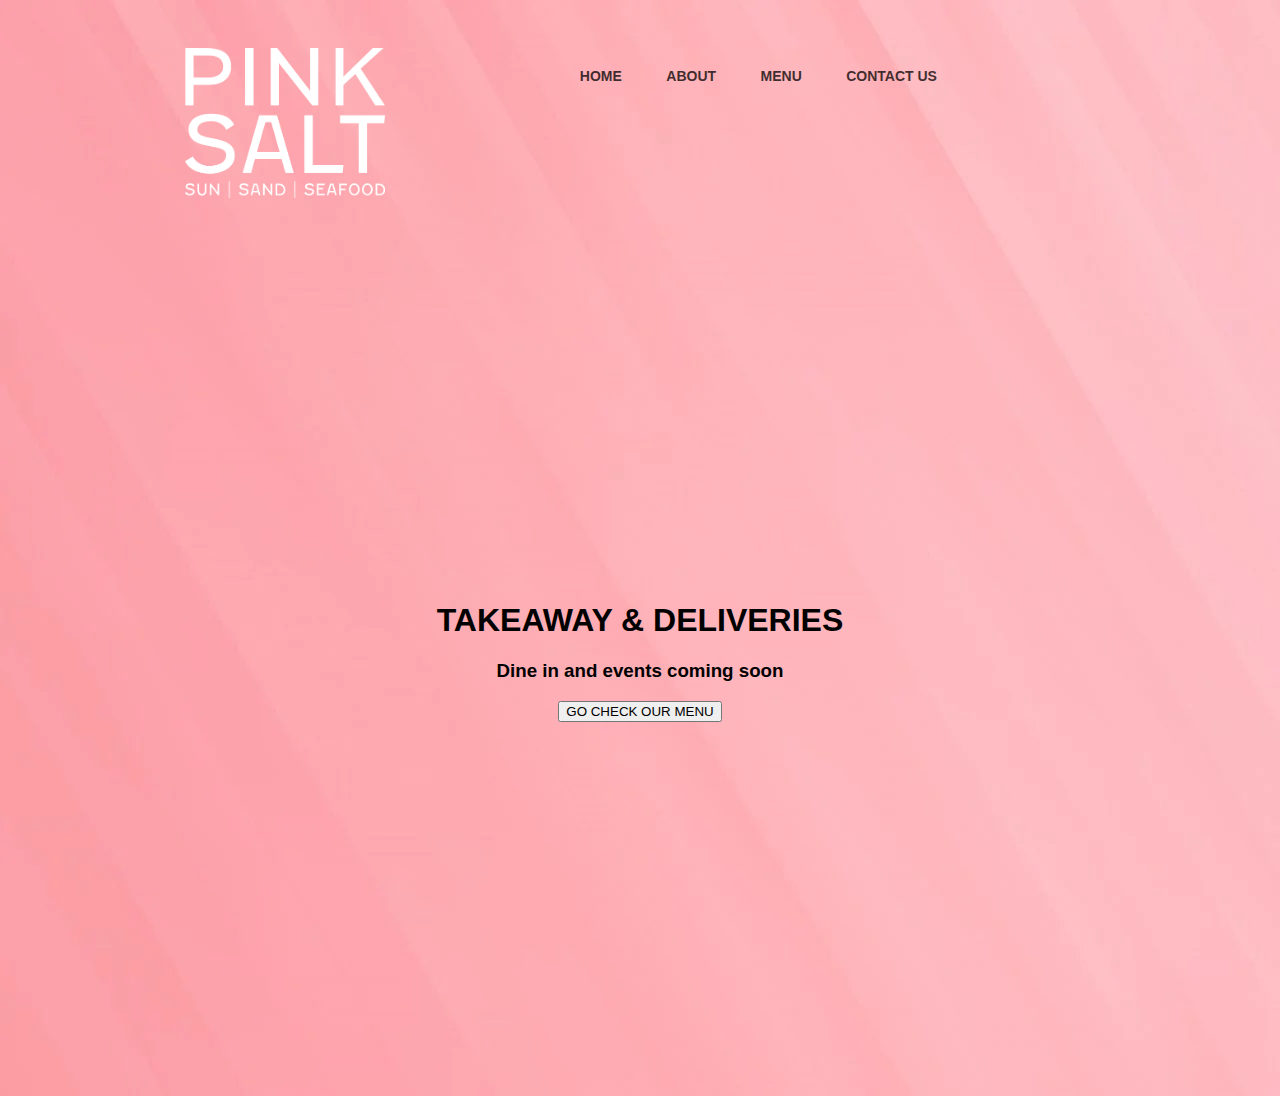
<file: index.html>
<!DOCTYPE html>

<html>

<head>
    <meta charset="utf-8">
    <meta http-equiv="X-UA-Compatible" content="IE=edge">
    <title>Pink Salt</title>
    <meta name="viewport" content="width=device-width, initial-scale=1">
    <link rel="stylesheet" href="css/styles.css">
    <link rel="icon" href="images/logo.png">
</head>

<body style="background-image: url('images/bg.png');">

    <div class="header" class="logo">
        <div class="logo-area">
            <img src="images/logos/white.png" alt="logo" class="logo-white" onclick="window.location.href='index.html'">
        </div>

        <div class="navbar">
            <a class="nav-link nav-link-grow-up" href="index.html">Home</a>
            <a class="nav-link nav-link-grow-up" href="about.html">About</a>
            <a class="nav-link nav-link-grow-up" href="menu.html">Menu</a>
            <a class="nav-link nav-link-grow-up" href="contact.html">Contact us</a>
        </div>
    </div>
    <div class="content">
        <h1 class="index">TAKEAWAY & DELIVERIES</h1>
        <h3 class="index">Dine in and events coming soon</h3>
        <button class="cta" onclick="window.location.href='menu.html'">GO CHECK OUR MENU</button>
    </div>

    <script src="" async defer></script>
</body>

</html>
</file>
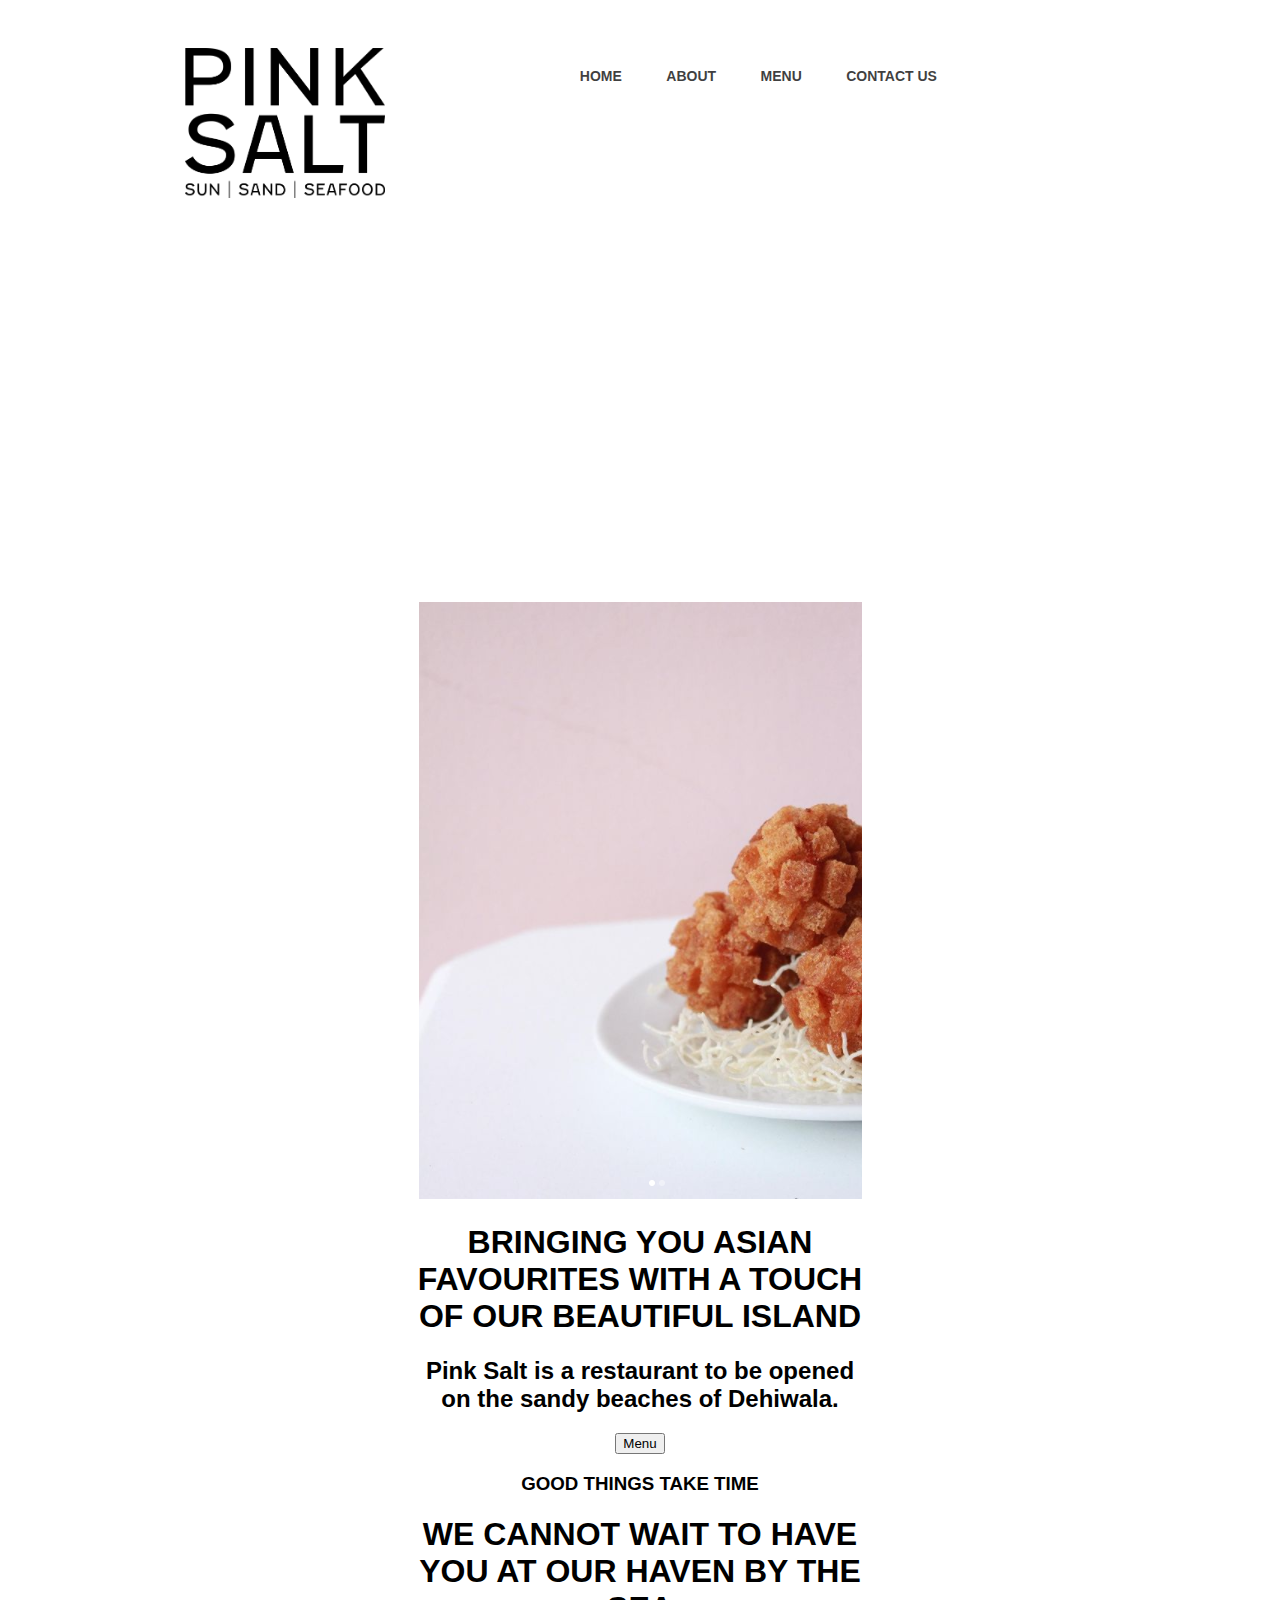
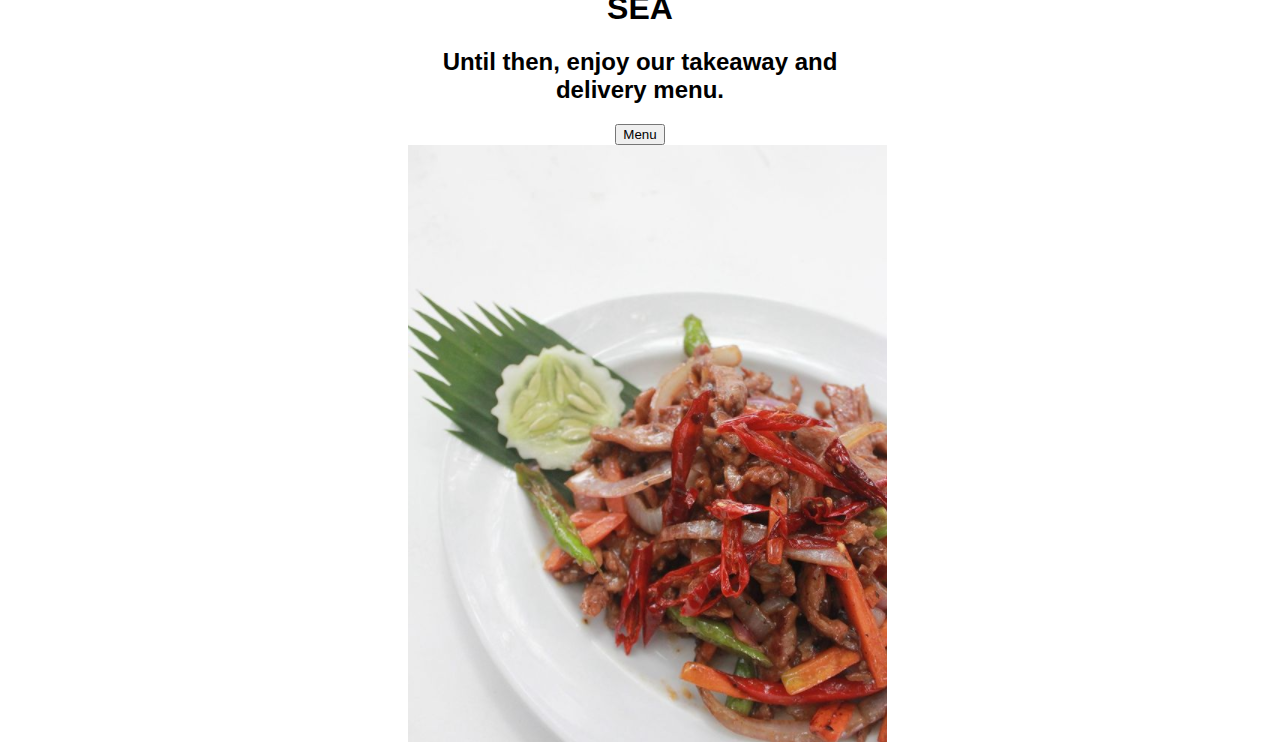
<file: about.html>
<!DOCTYPE html>

<html>

<head>
    <meta charset="utf-8">
    <meta http-equiv="X-UA-Compatible" content="IE=edge">
    <title>Pink Salt</title>
    <meta name="description" content="">
    <meta name="viewport" content="width=device-width, initial-scale=1">
    <link rel="stylesheet" href="css/styles.css">
    <link rel="icon" href="images/logo.png">
</head>

<body>

    <div class="header" class="logo">
        <div class="logo-area">
            <img src="images/logos/black.png" alt="logo" class="logo-black" onclick="window.location.href='index.html'">
        </div>

        <div class="navbar">
            <a class="nav-link nav-link-grow-up" href="index.html">Home</a>
            <a class="nav-link nav-link-grow-up" href="about.html">About</a>
            <a class="nav-link nav-link-grow-up" href="menu.html">Menu</a>
            <a class="nav-link nav-link-grow-up" href="contact.html">Contact us</a>
        </div>
    </div>

    <div class="content">
        <div class="card">
            <div class="section1">
                <img src="images/scetion1.png" alt="section1" class="section1">
            </div>
            <div class="container-1">
                <h1>BRINGING YOU ASIAN FAVOURITES WITH A TOUCH OF OUR BEAUTIFUL ISLAND</h1>
                <h2>Pink Salt is a restaurant to be opened on the sandy beaches of Dehiwala.</h2>
                <button class="btn-menu" onclick="window.location.href='menu.html'">Menu</button>
            </div>
        </div>
        <div class="card">
            <div class="container-2">
                <h3>GOOD THINGS TAKE TIME</h3>
                <h1>WE CANNOT WAIT TO HAVE YOU AT OUR HAVEN BY THE SEA</h1>
                <h2>Until then, enjoy our takeaway and delivery menu.</h2>
                <button class="btn-menu" onclick="window.location.href='menu.html'">Menu</button>
            </div>
            <div class="section2">
                <img src="images/section2.png" alt="section1" class="section1">
            </div>
        </div>
    </div>
    <script src="" async defer></script>
</body>

</html>
</file>
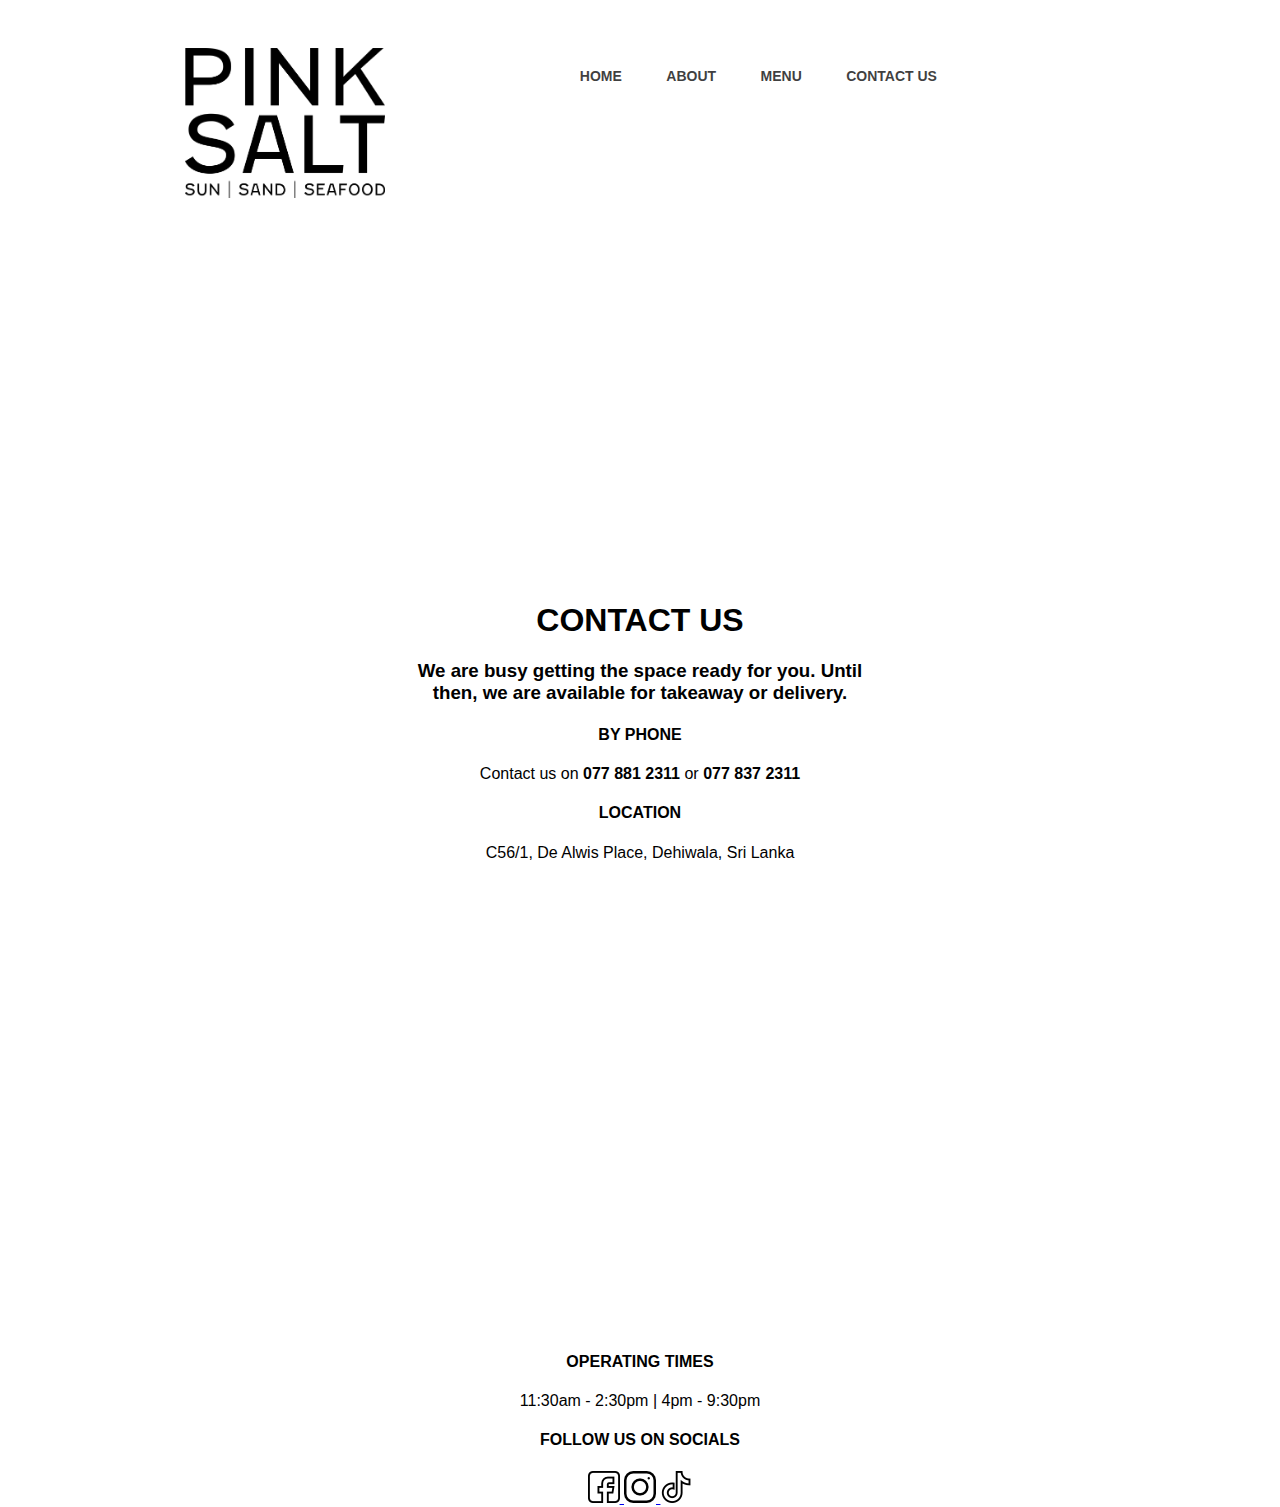
<file: contact.html>
<!DOCTYPE html>

<html>

<head>
    <meta charset="utf-8">
    <meta http-equiv="X-UA-Compatible" content="IE=edge">
    <title>Pink Salt</title>
    <meta name="description" content="">
    <meta name="viewport" content="width=device-width, initial-scale=1">
    <link rel="stylesheet" href="css/styles.css">
    <link rel="icon" href="images/logo.png">
</head>

<body>

    <div class="header" class="logo">
        <div class="logo-area">
            <img src="images/logos/black.png" alt="logo" class="logo-black" onclick="window.location.href='index.html'">
        </div>

        <div class="navbar">
            <a class="nav-link nav-link-grow-up" href="index.html">Home</a>
            <a class="nav-link nav-link-grow-up" href="about.html">About</a>
            <a class="nav-link nav-link-grow-up" href="menu.html">Menu</a>
            <a class="nav-link nav-link-grow-up" href="contact.html">Contact us</a>
        </div>
    </div>

    <div class="content">
        <div class="top">
            <h1>CONTACT US</h1>
            <h3>We are busy getting the space ready for you. Until then, we are available for takeaway or delivery.</h3>
        </div>
        <div class="info">
            <div class="contact-item">
                <h4>
                    BY PHONE
                </h4>
                <p>Contact us on <b>077 881 2311</b> or <b>077 837 2311</b> </p>
            </div>
            <div class="contact-item">
                <h4>
                    LOCATION
                </h4>
                <p>C56/1, De Alwis Place, Dehiwala, Sri Lanka</p>
                <iframe src="https://www.google.com/maps/embed?pb=!1m18!1m12!1m3!1d990.3253416440987!2d79.86091722917797!3d6.854434799690408!2m3!1f0!2f0!3f0!3m2!1i1024!2i768!4f13.1!3m3!1m2!1s0x3ae25bdd3dc047d7%3A0x1c13e0e8823b6bcd!2sPink%20Salt!5e0!3m2!1sen!2slk!4v1632907904822!5m2!1sen!2slk"
                    width="600" height="450" style="border:0;" allowfullscreen="" loading="lazy"></iframe>
            </div>
            <div class="contact-item">
                <h4>
                    OPERATING TIMES
                </h4>
                <p>11:30am - 2:30pm | 4pm - 9:30pm</p>
            </div>
            <div class="contact-item">
                <h4>
                    FOLLOW US ON SOCIALS
                </h4>
                <a href="https://www.facebook.com/pinksalt.lk" target="_blank" class="social-link">
                    <img class="socials" src="images/socials/facebook.png" alt="facebook">
                </a>
                <a href="https://www.instagram.com/pinksalt.lk" target="_blank" class="social-link">
                    <img class="socials" src="images/socials/instagram.png" alt="instagram">
                </a>
                <a href="https://www.tiktok.com/@pinksalt.lk" target="_blank" class="social-link">
                    <img class="socials" src="images/socials/tik-tok.png" alt="tik-tok">
                </a>
            </div>
        </div>
    </div>

    <script src="" async defer></script>
</body>

</html>
</file>
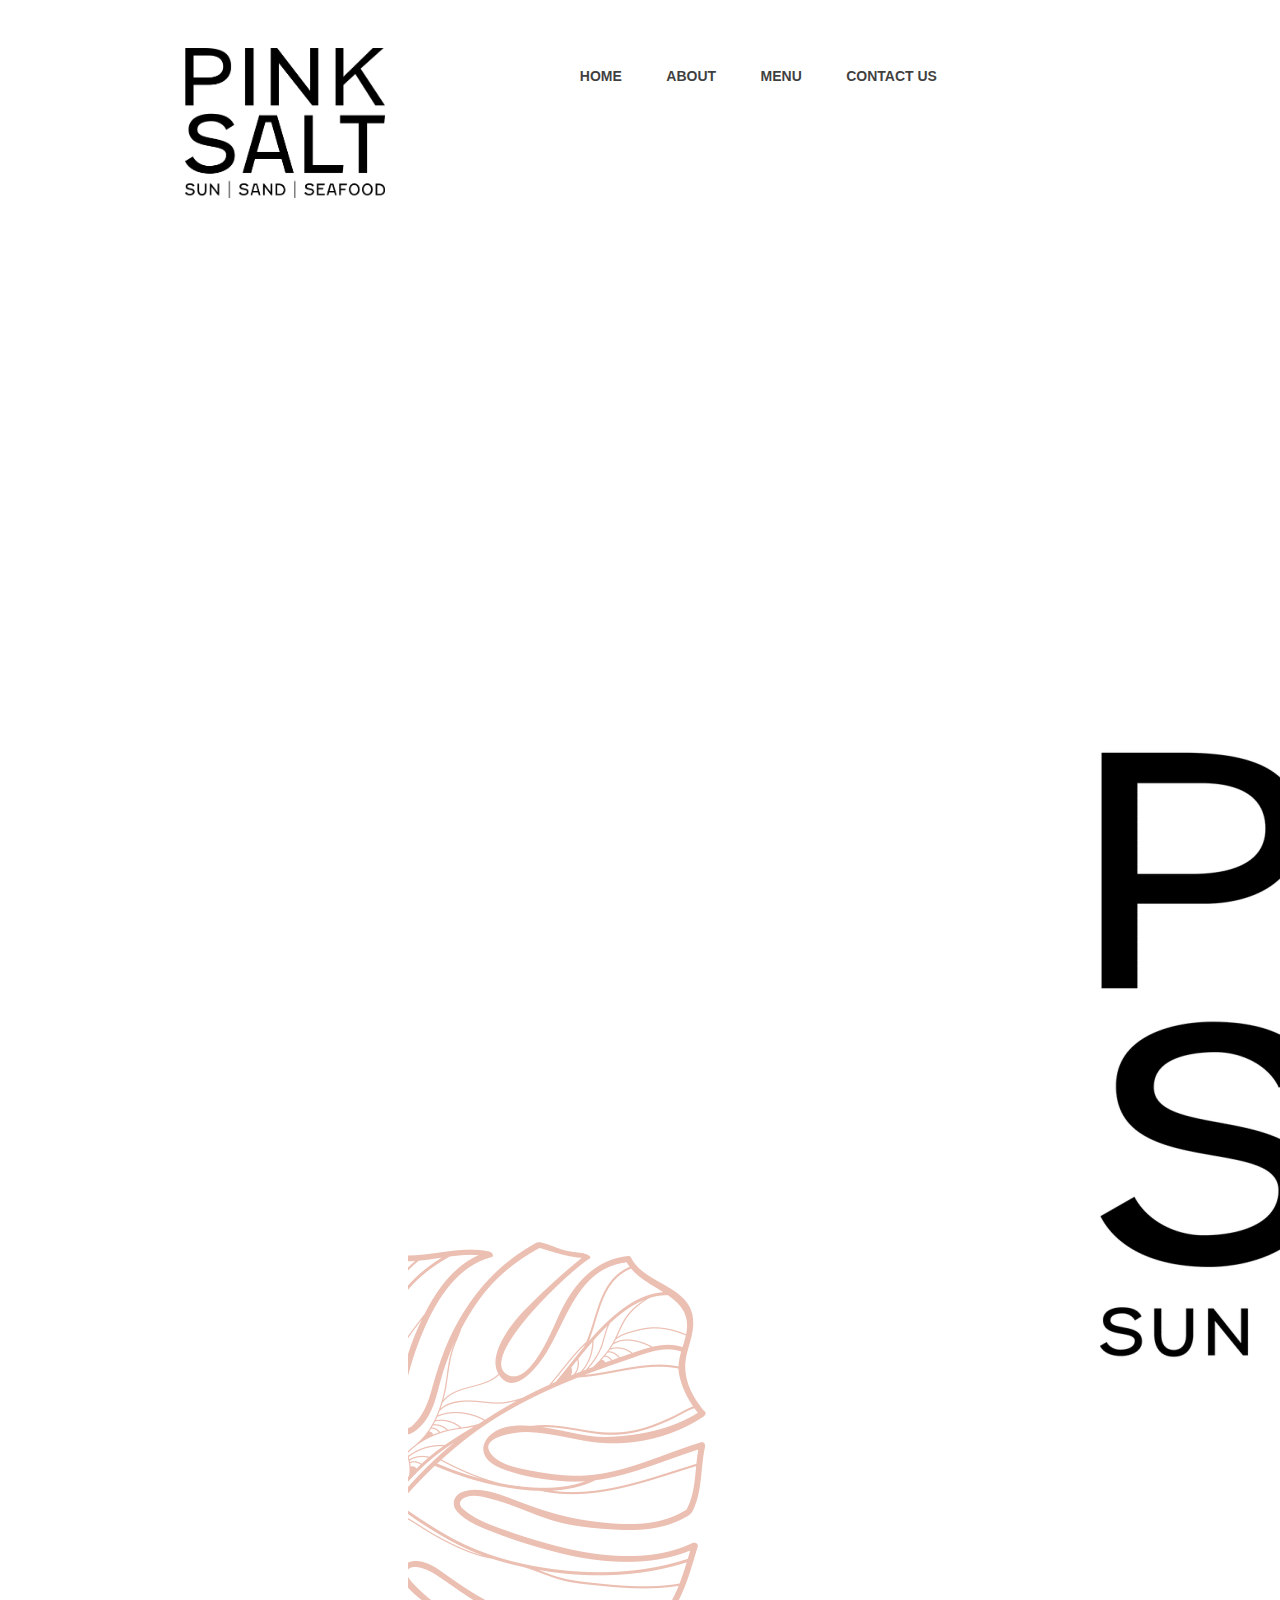
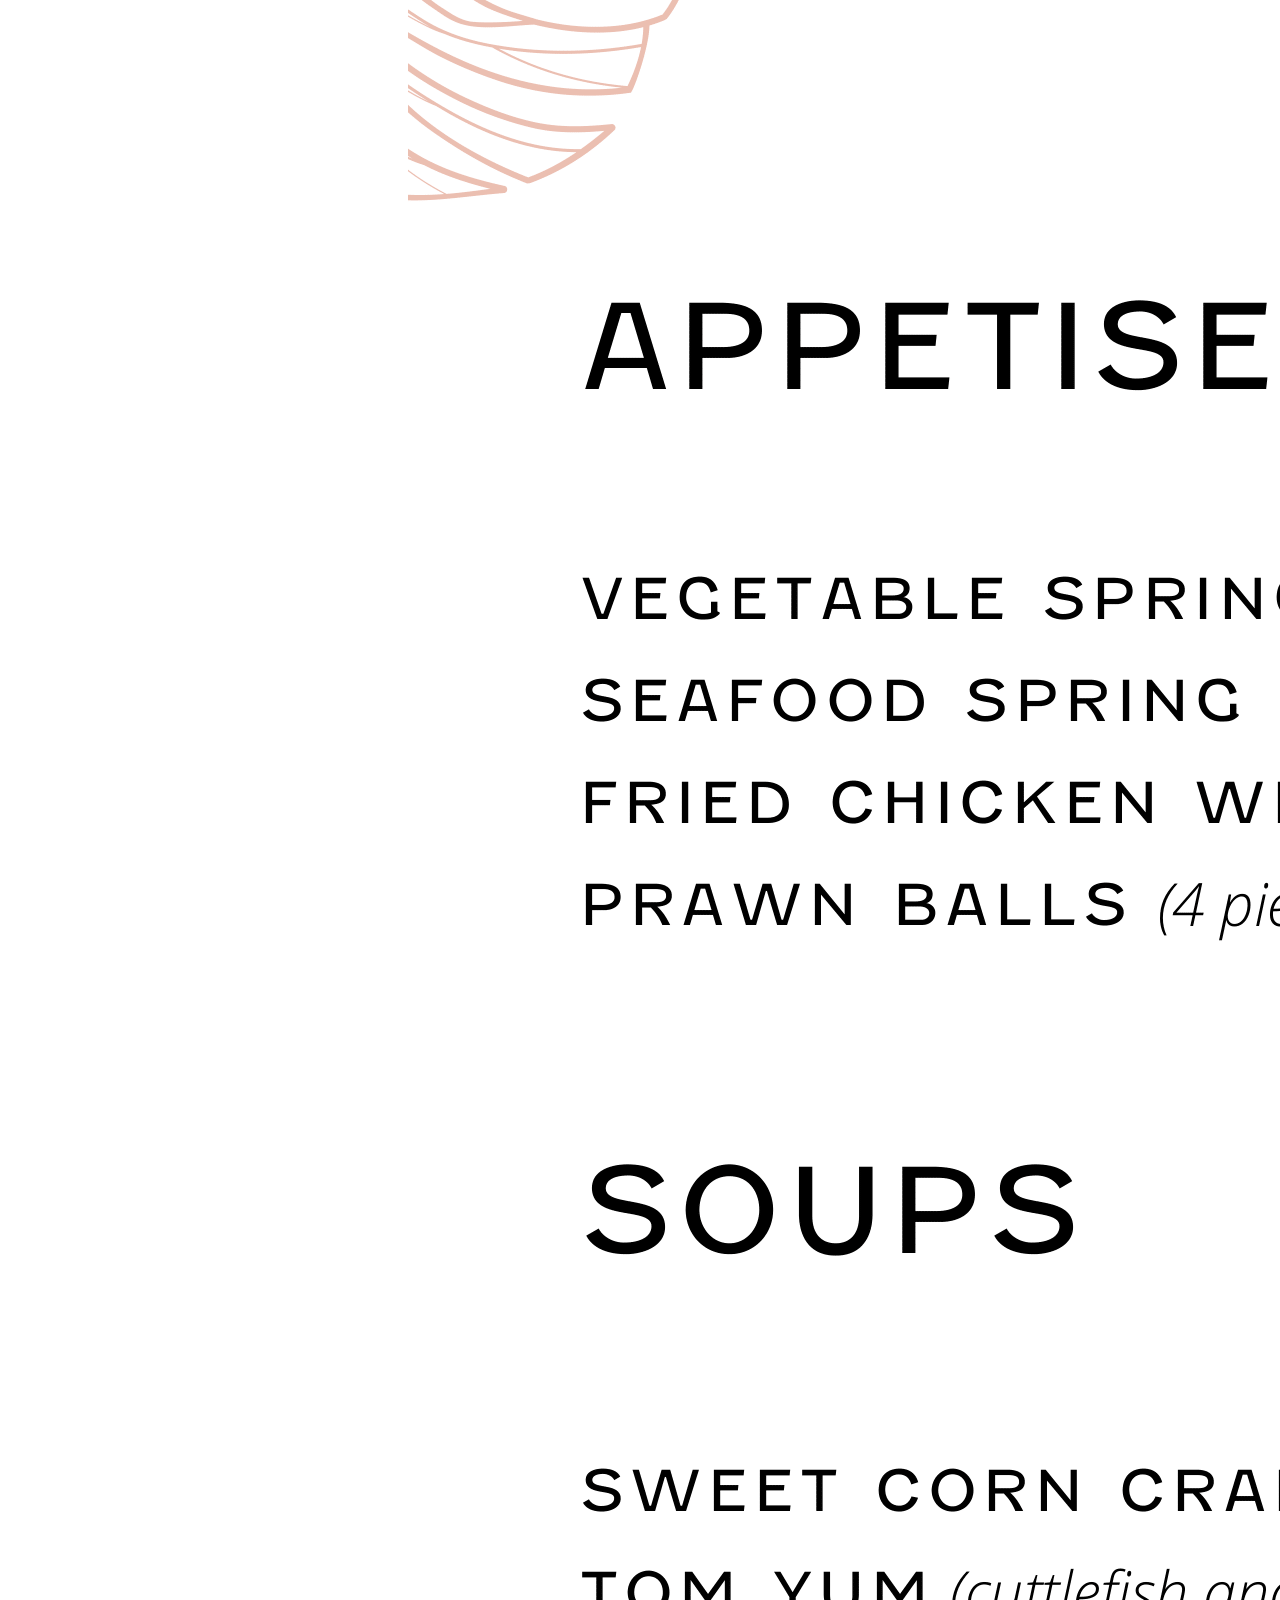
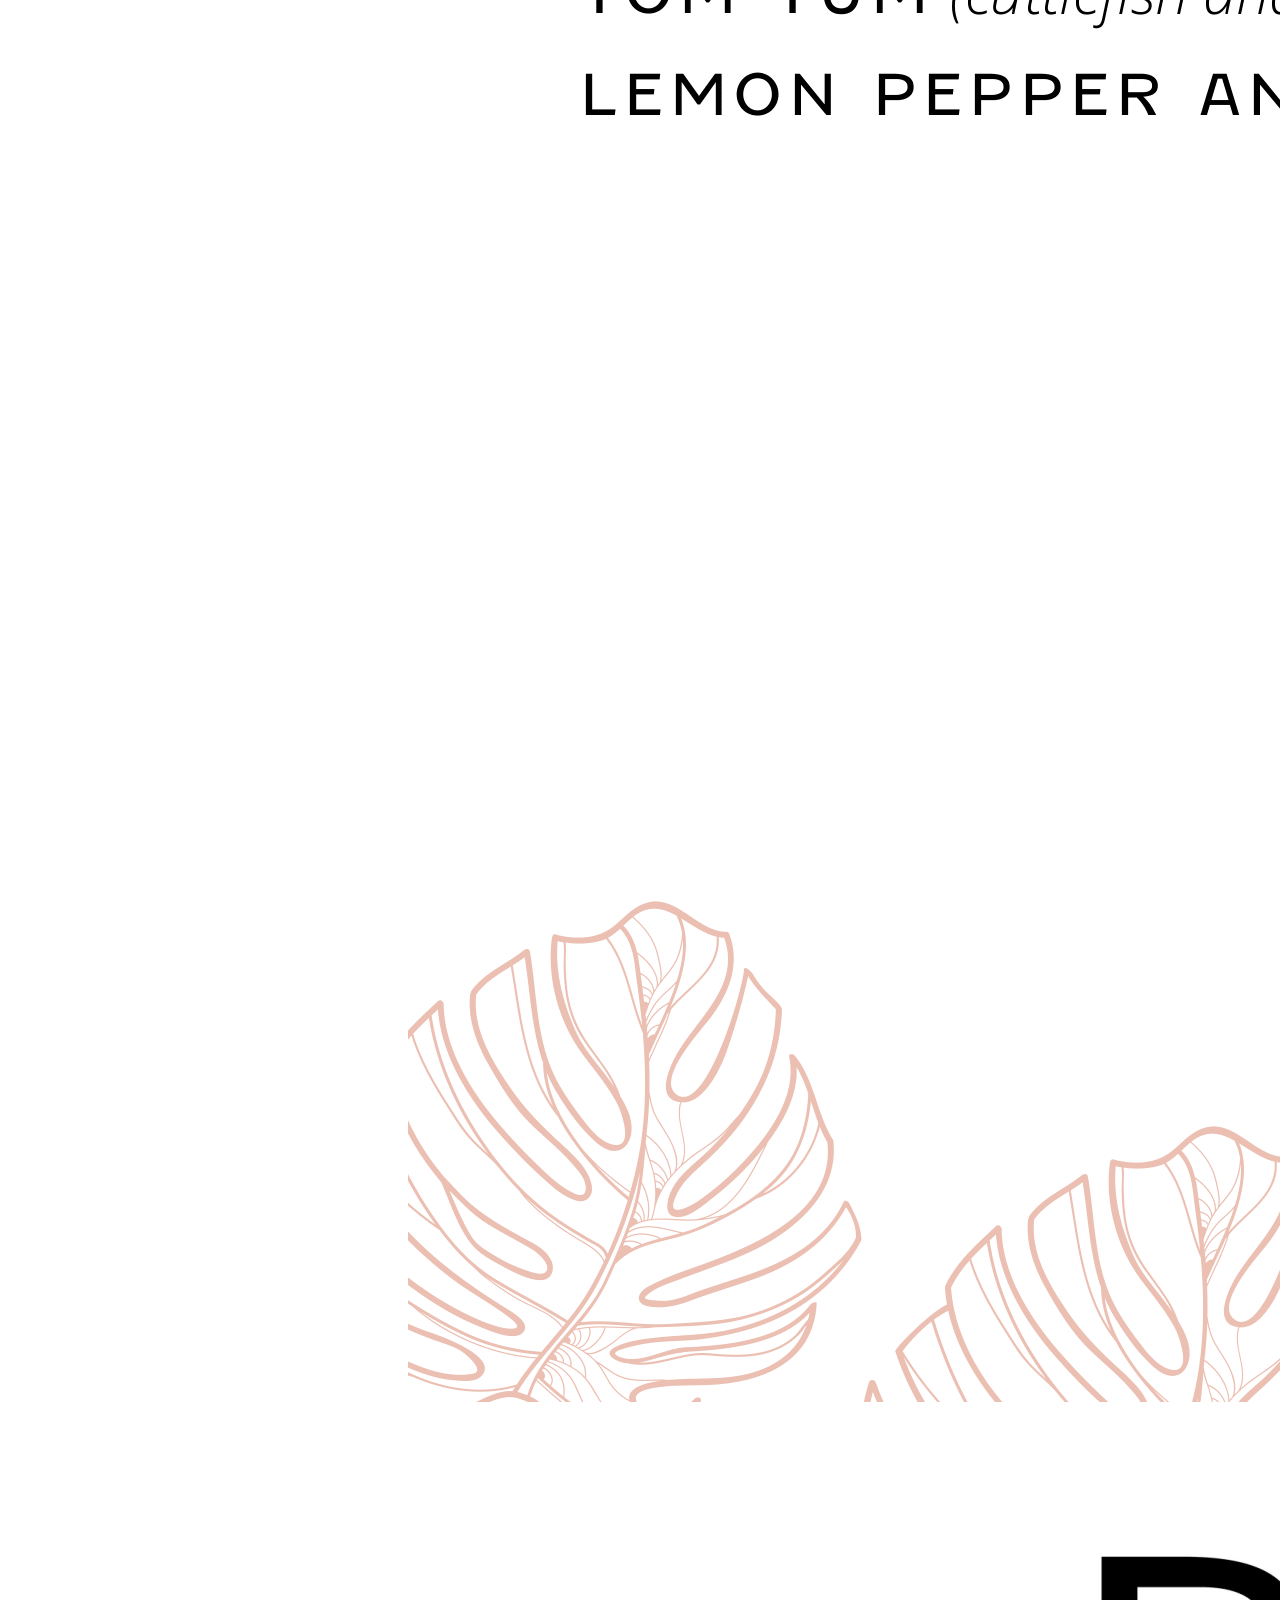
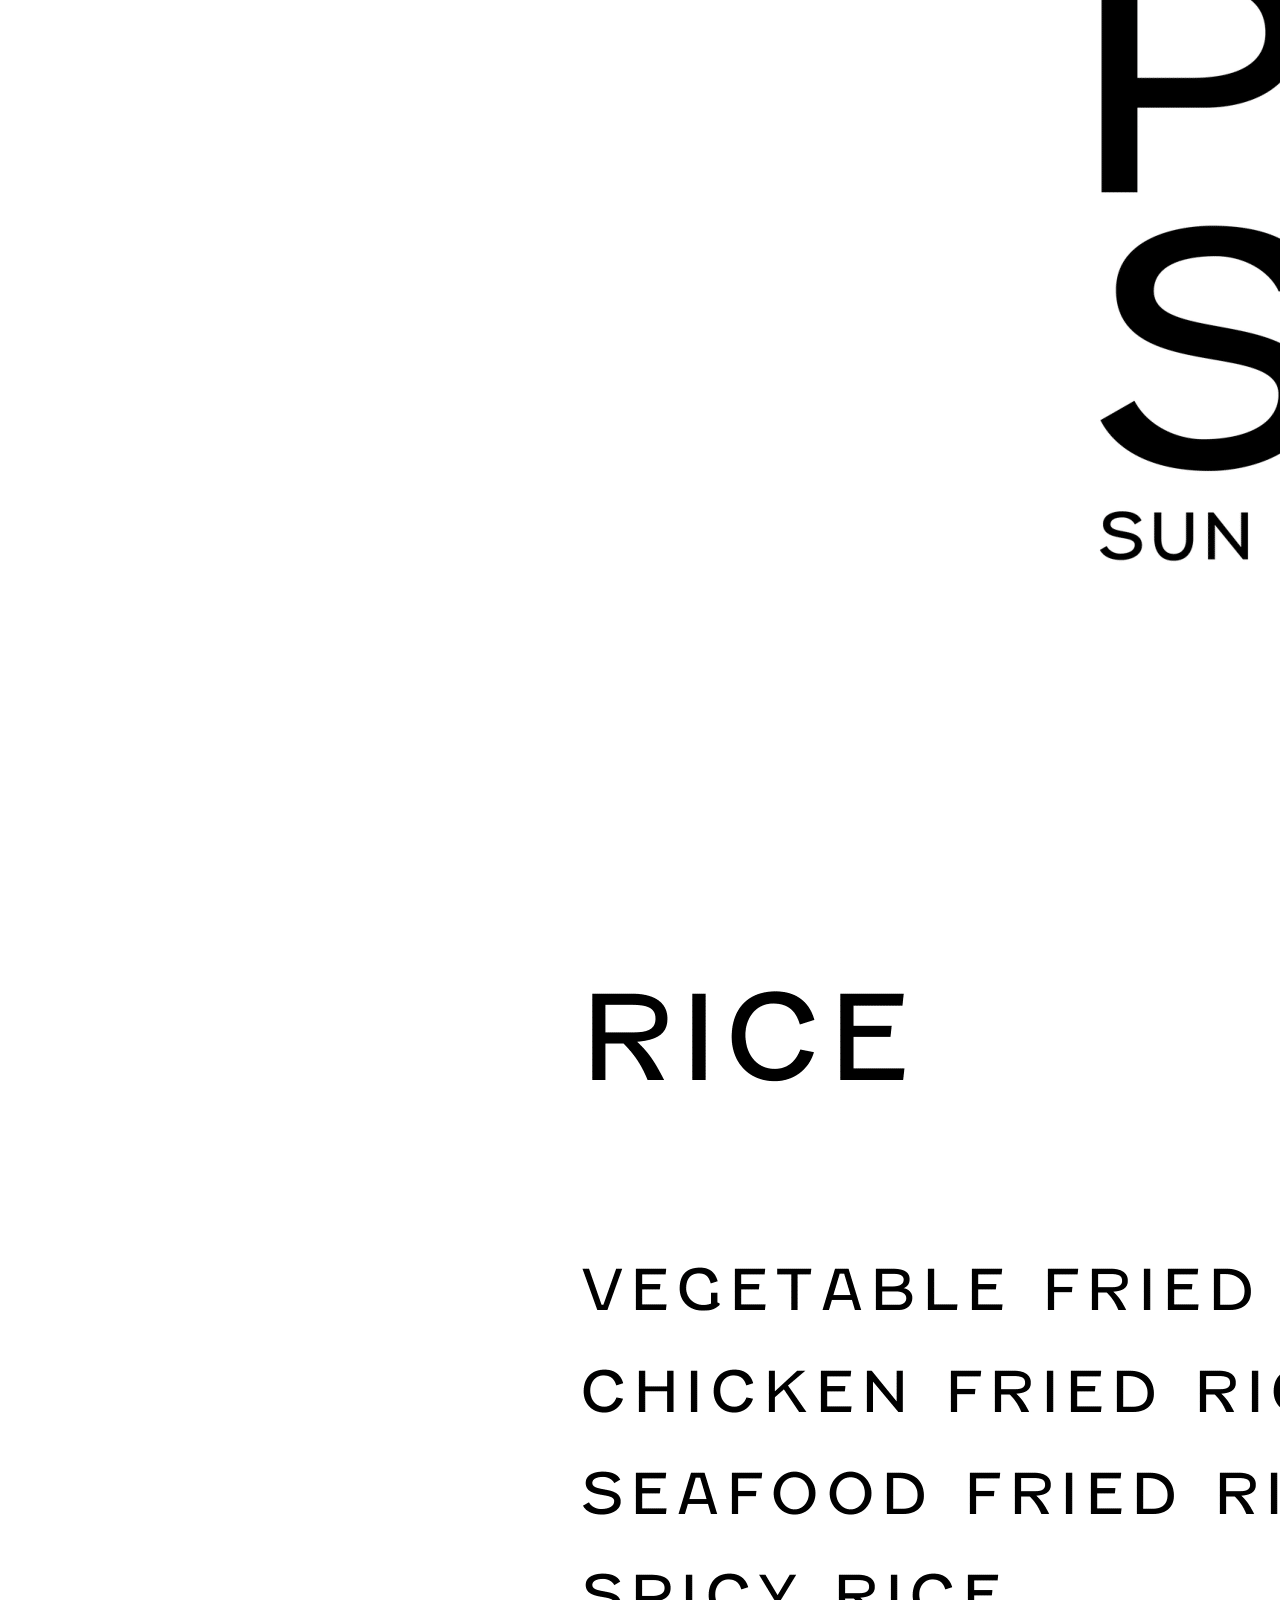
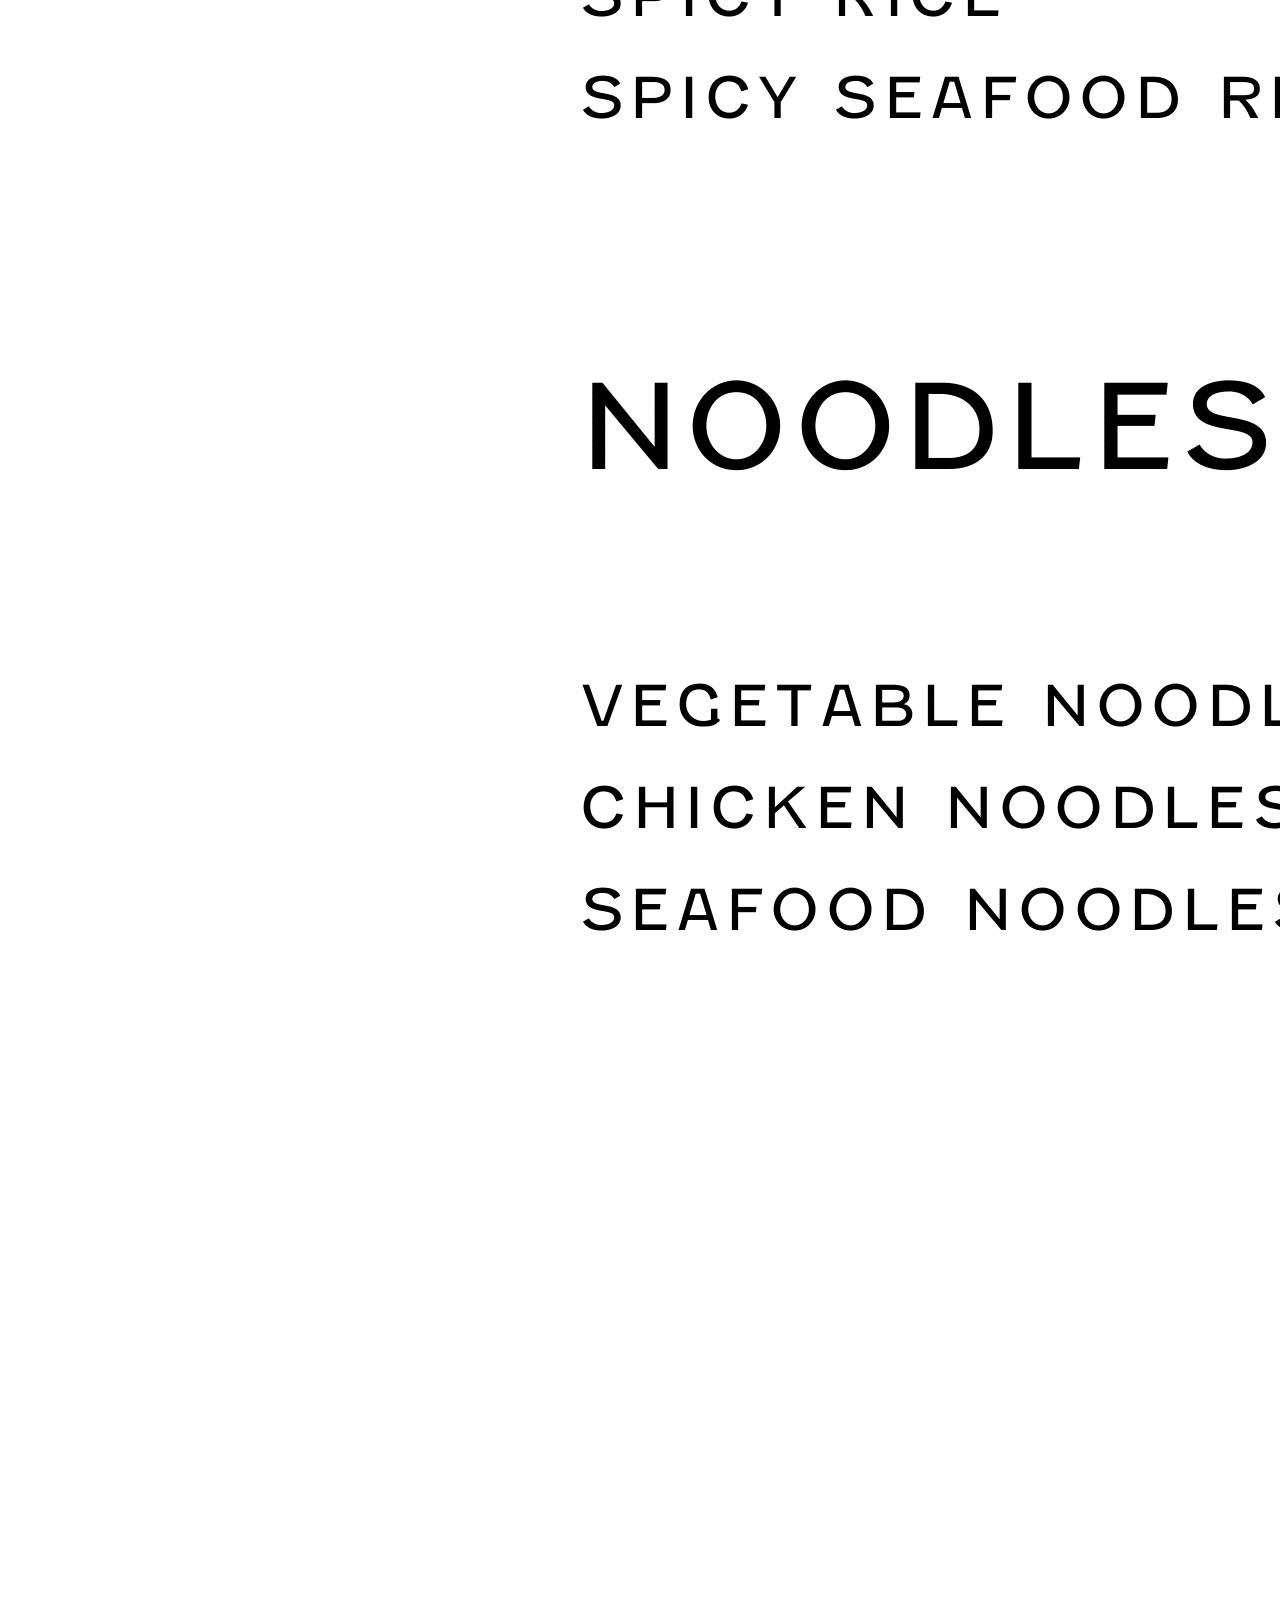
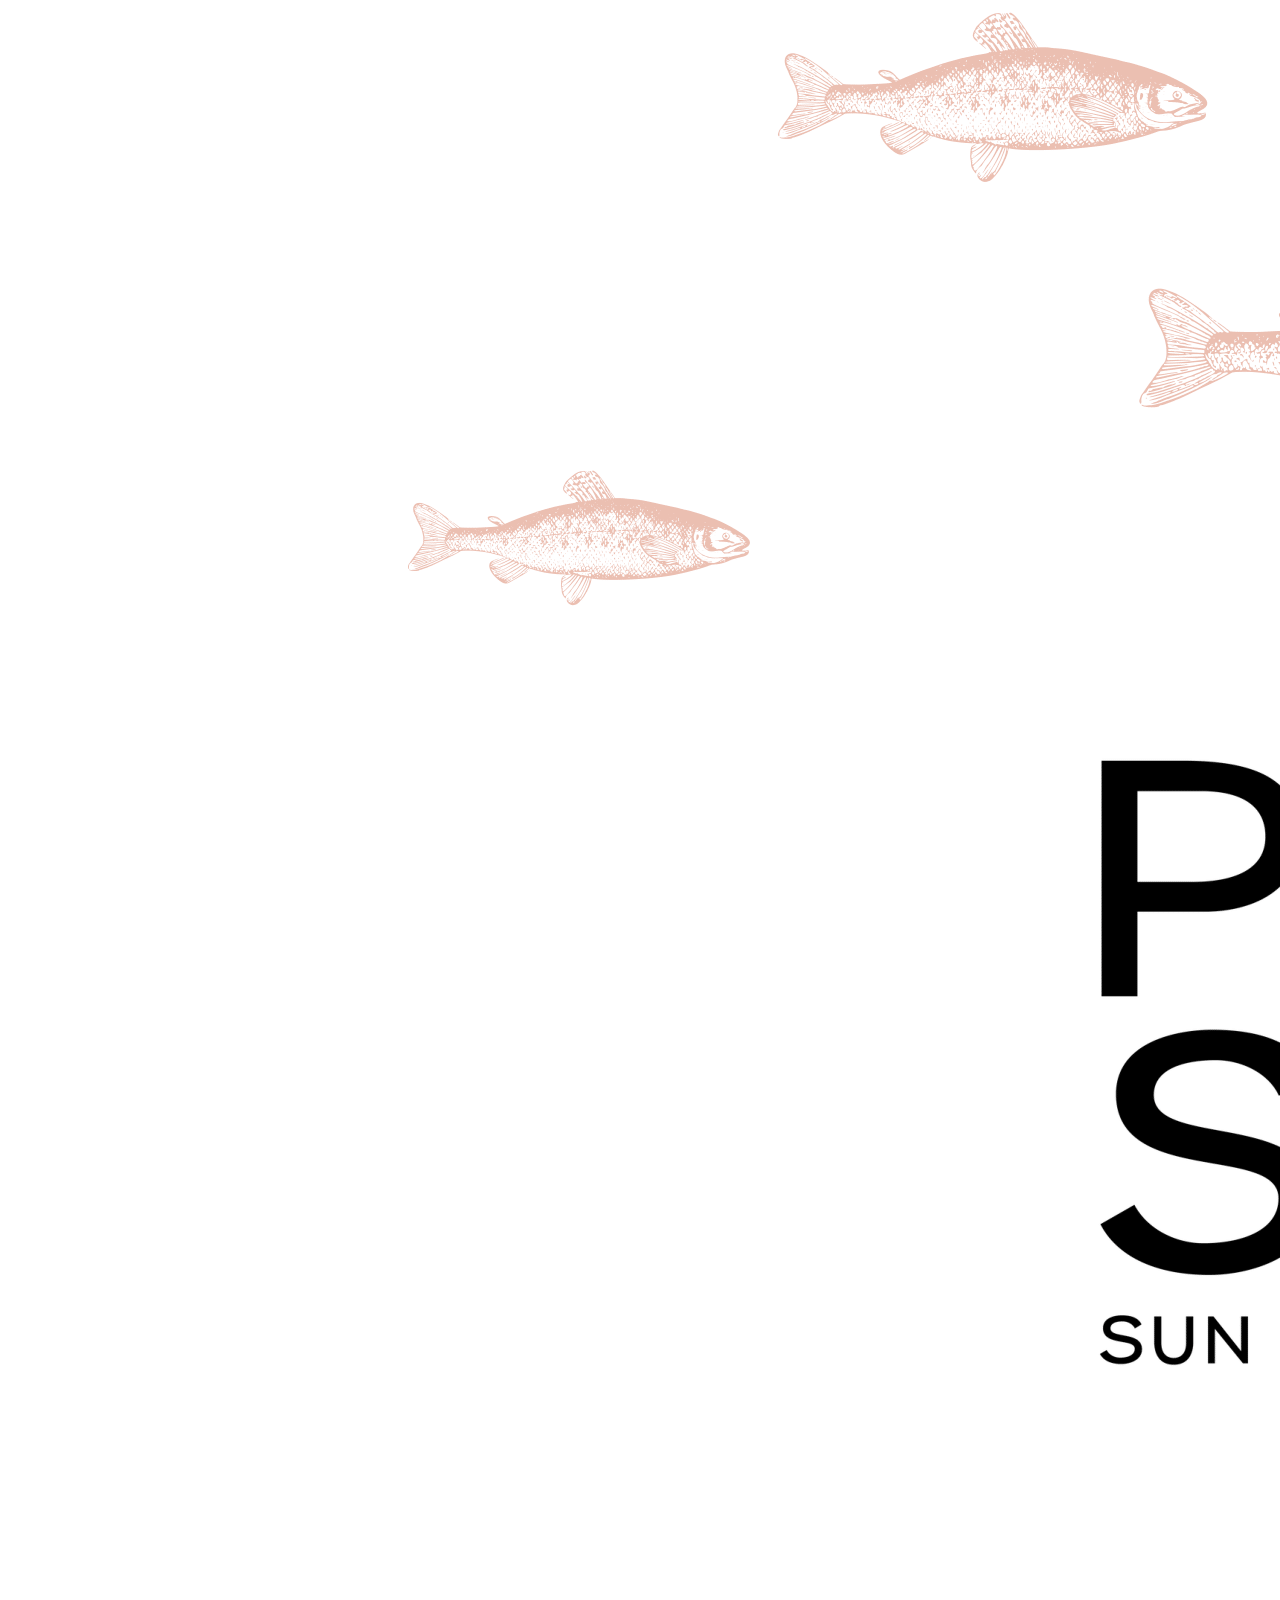
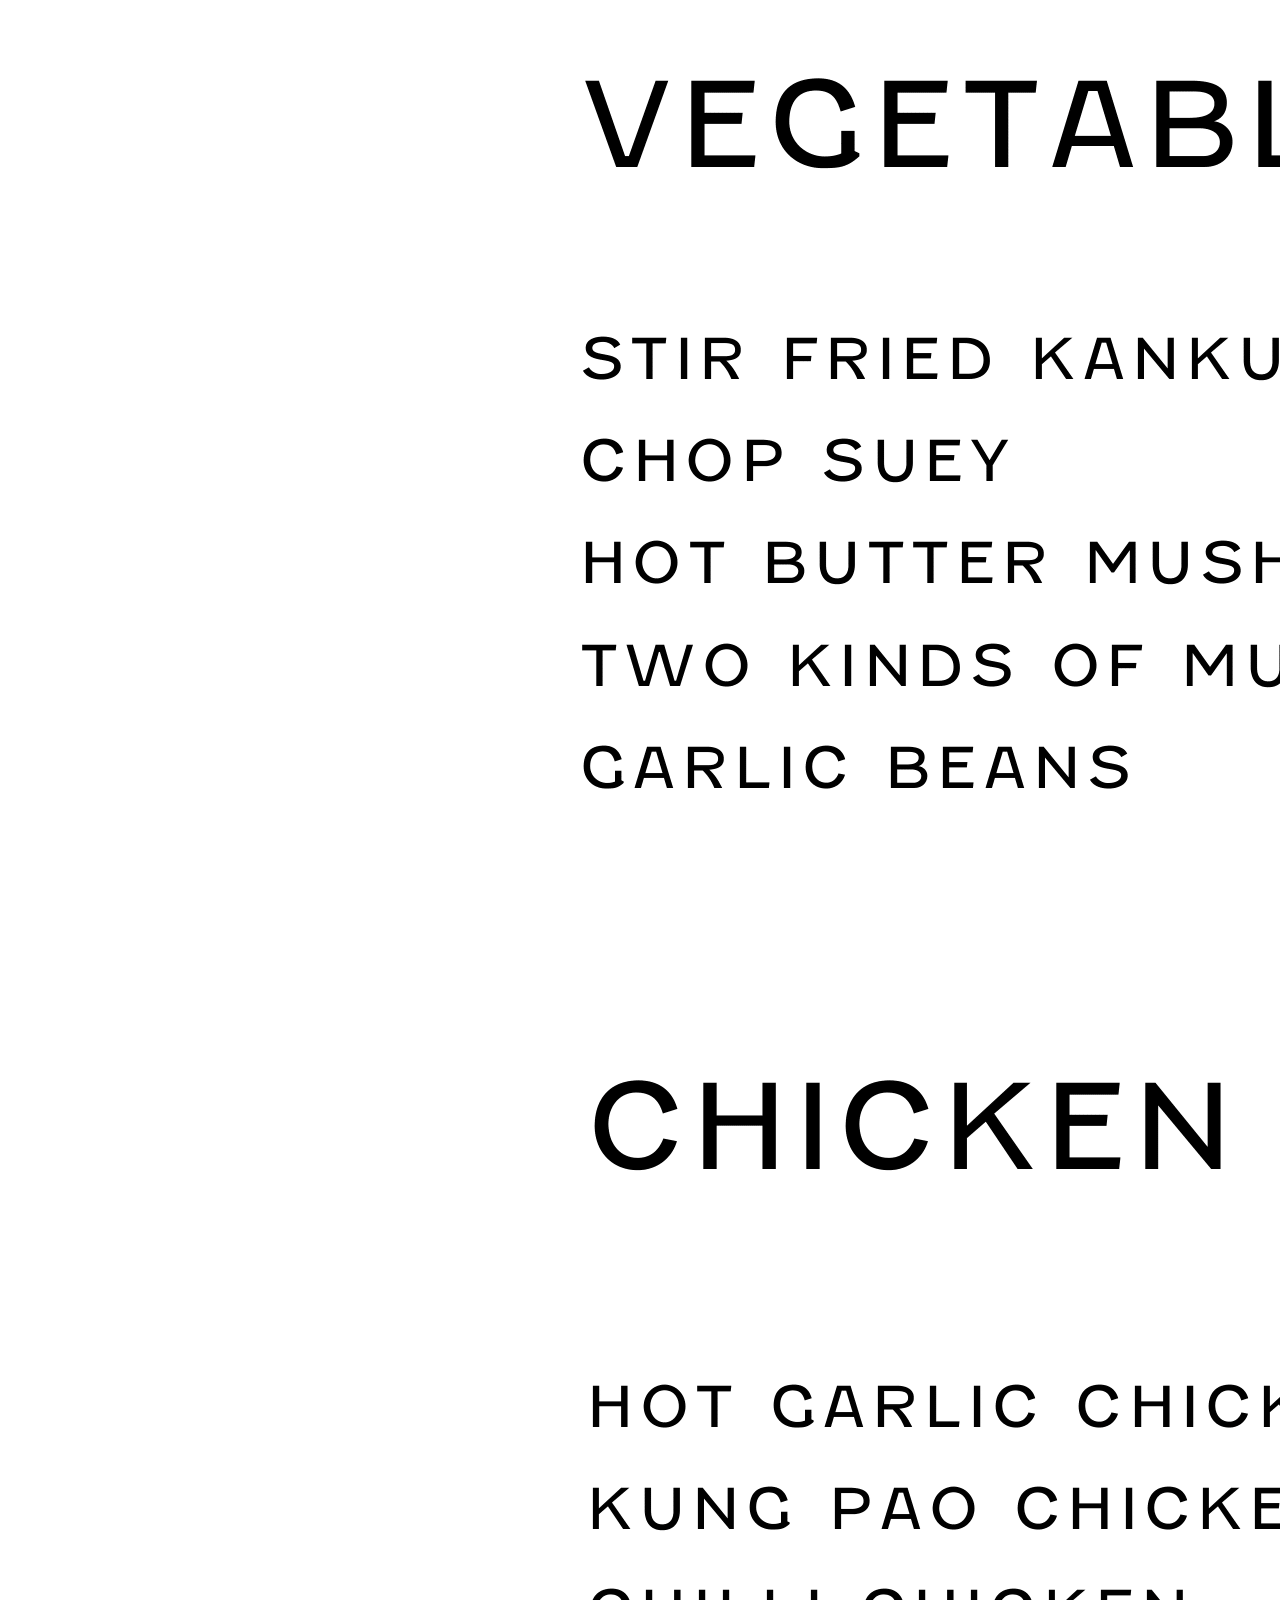
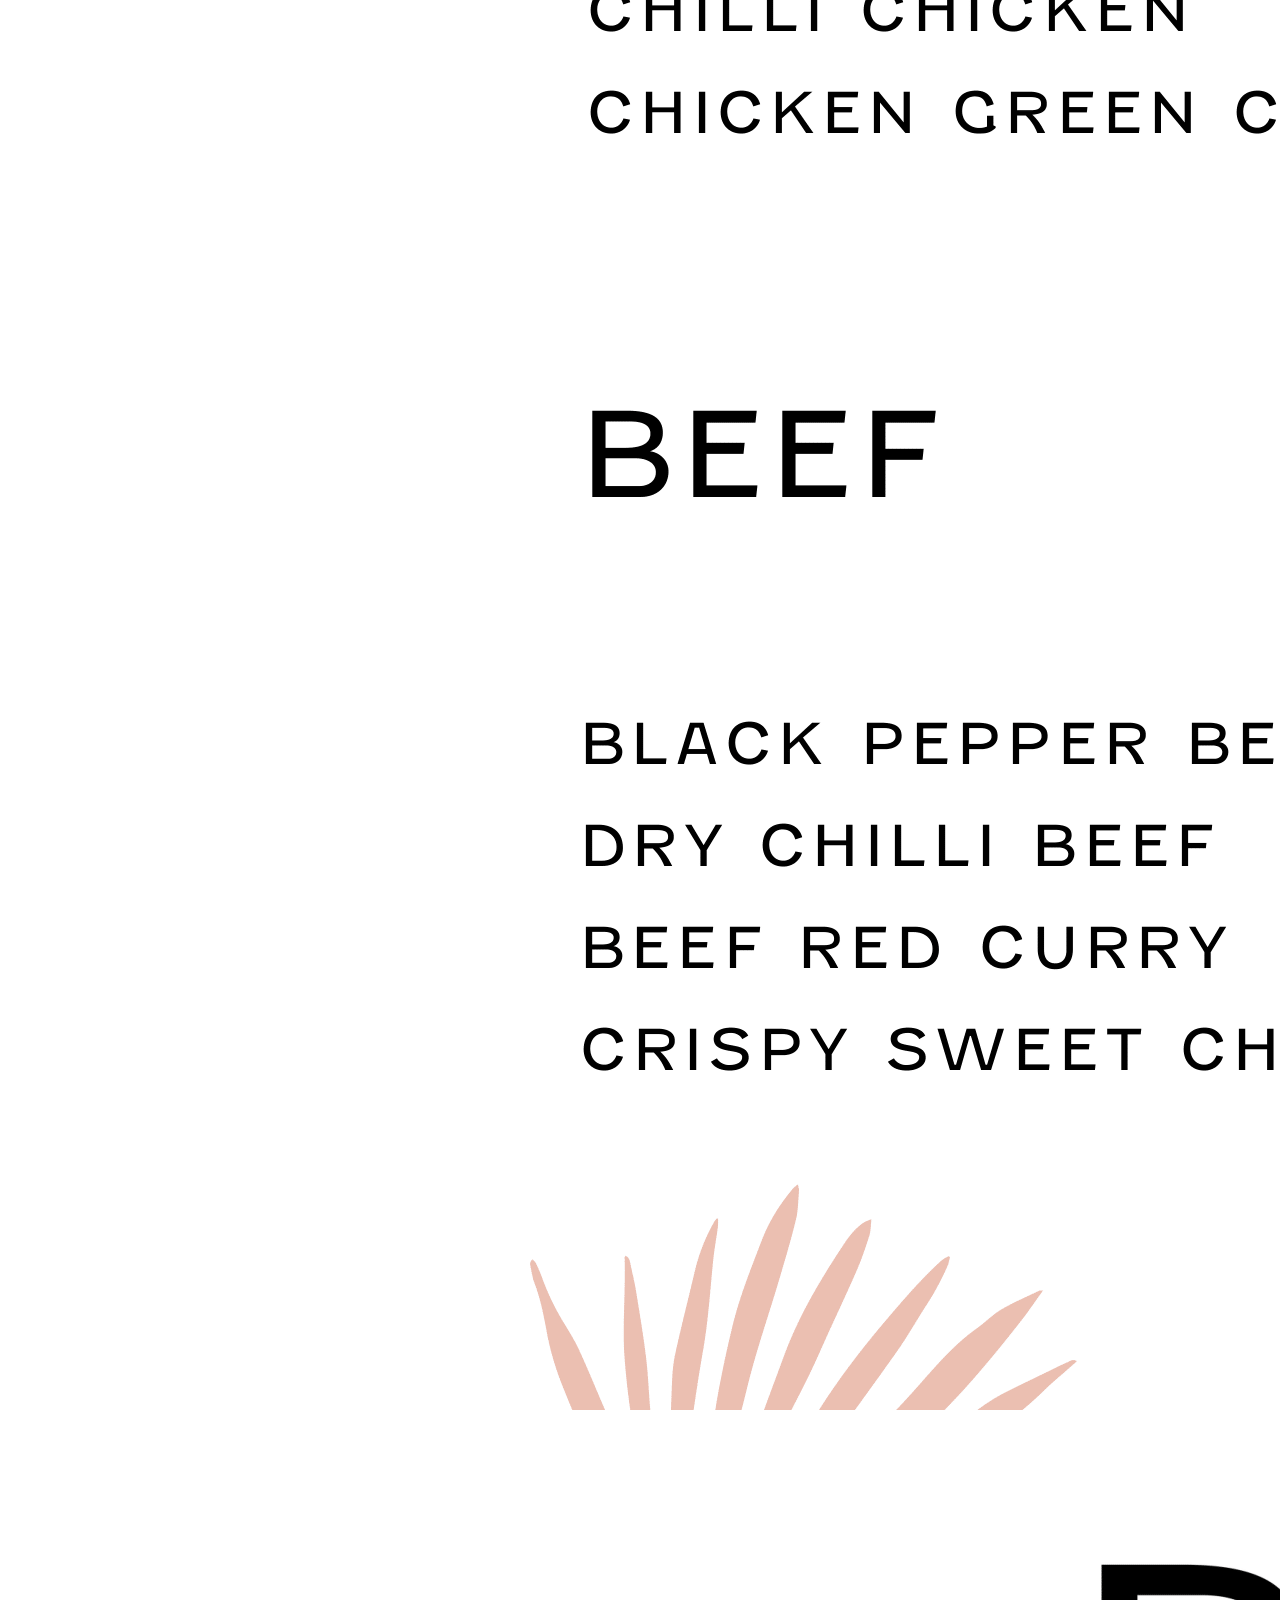
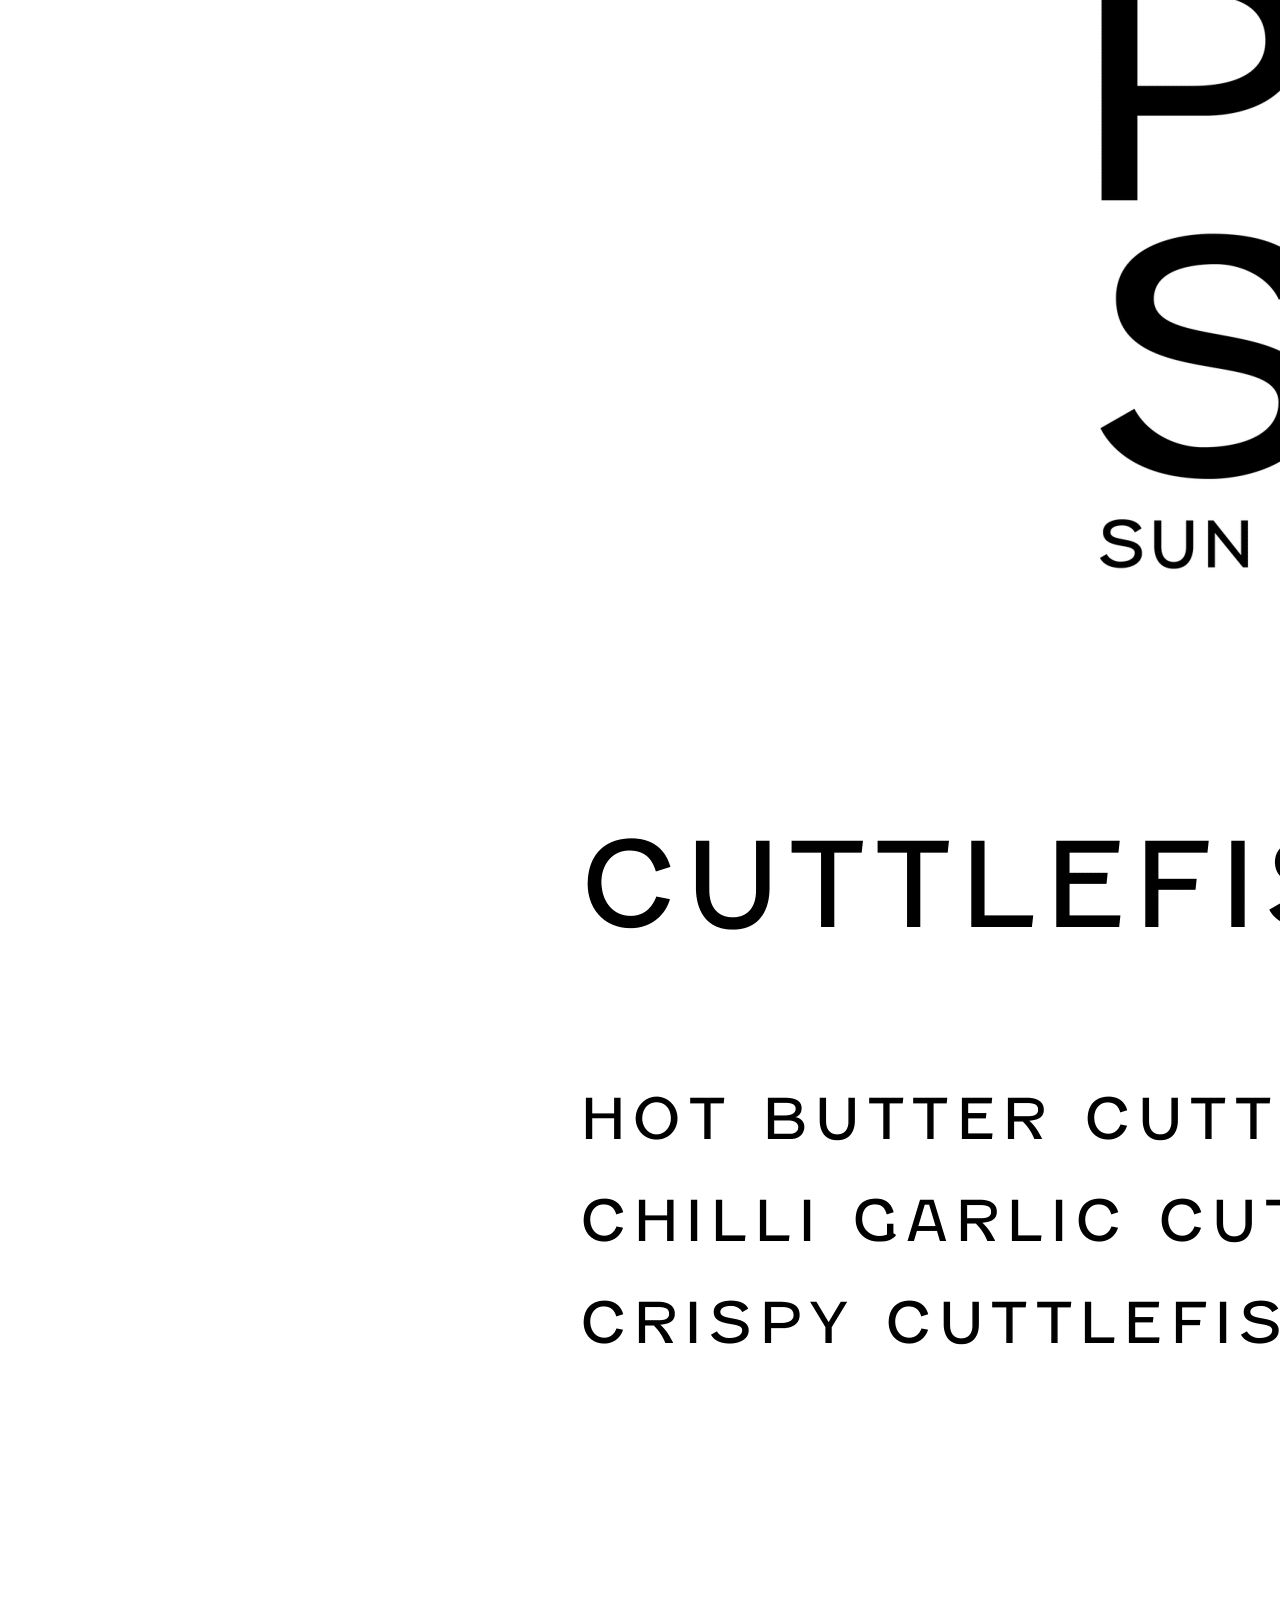
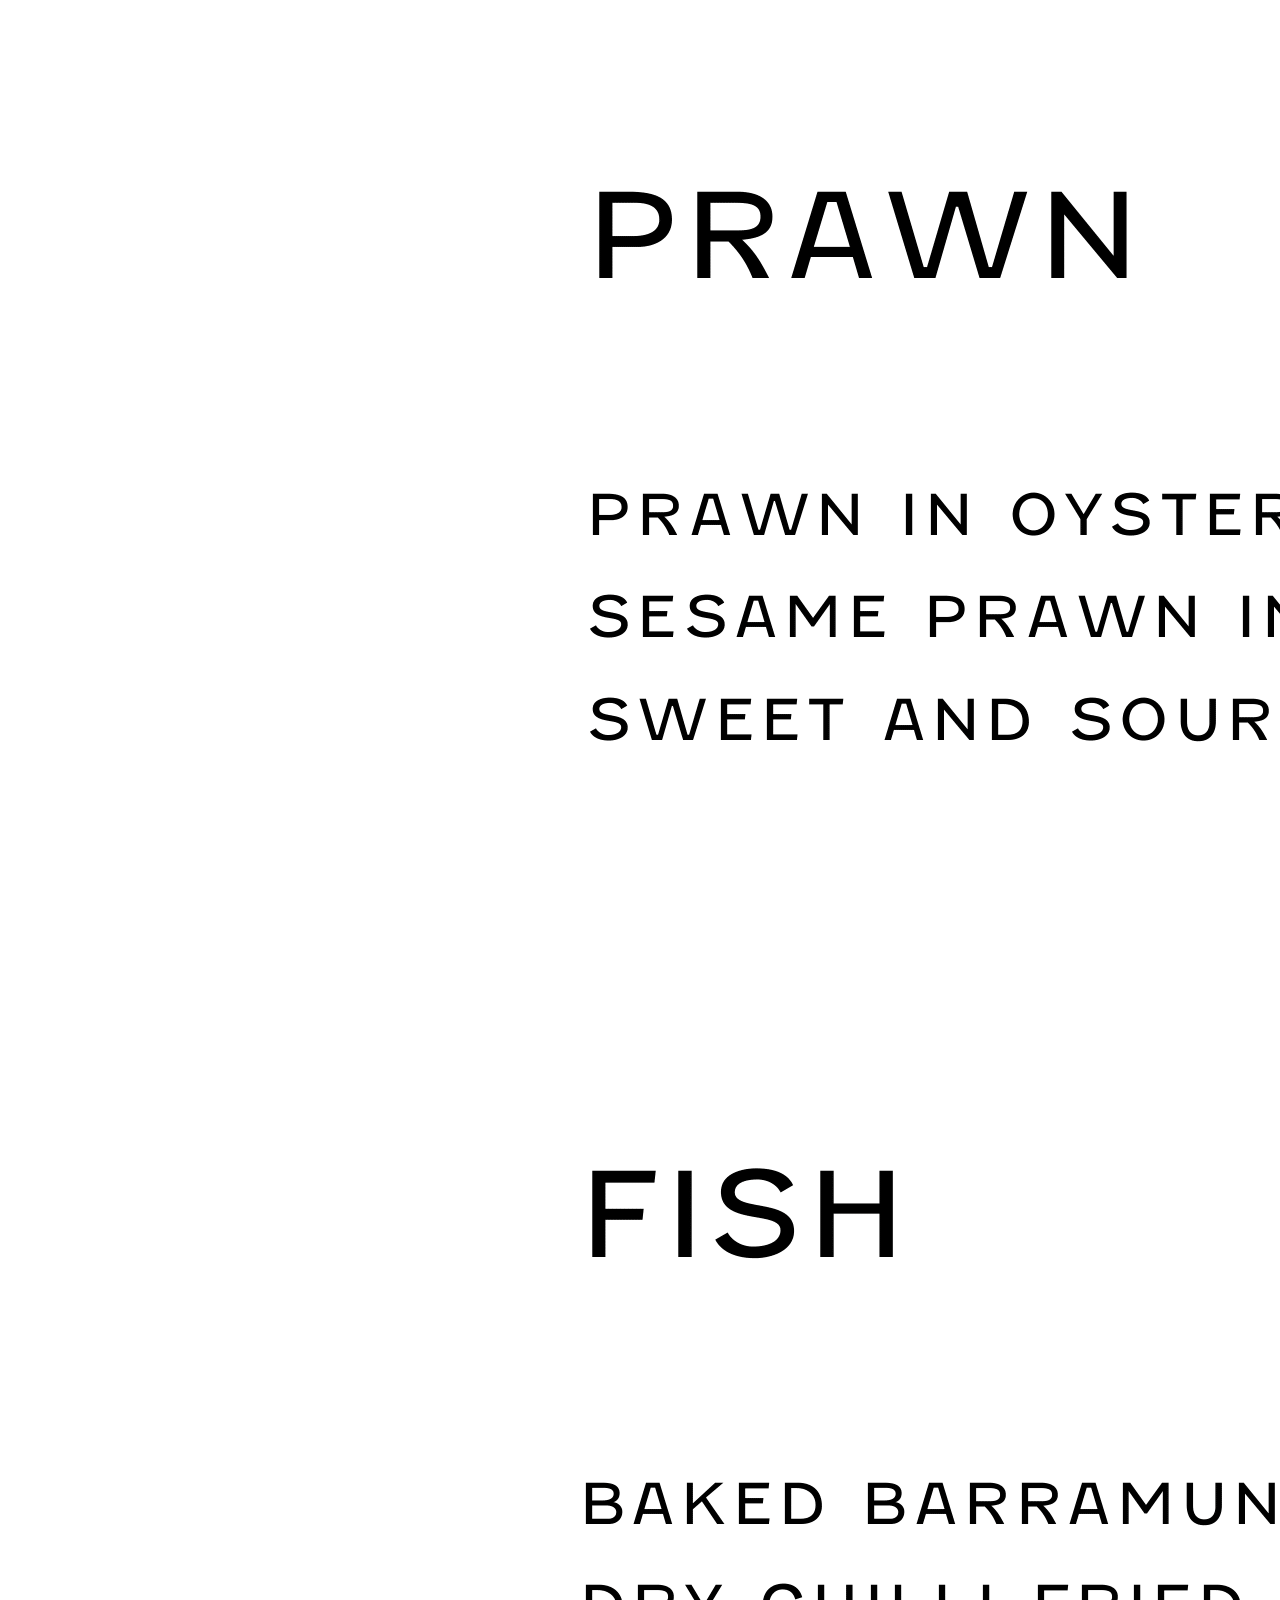
<file: menu.html>
<!DOCTYPE html>

<html>

<head>
    <meta charset="utf-8">
    <meta http-equiv="X-UA-Compatible" content="IE=edge">
    <title>Pink Salt</title>
    <meta name="description" content="">
    <meta name="viewport" content="width=device-width, initial-scale=1">
    <link rel="stylesheet" href="css/styles.css">
    <link rel="icon" href="images/logo.png">
</head>

<body>
    <div class="header" class="logo">
        <div class="logo-area">
            <img src="images/logos/black.png" alt="logo" class="logo-black" onclick="window.location.href='index.html'">
        </div>

        <div class="navbar">
            <a class="nav-link nav-link-grow-up" href="index.html">Home</a>
            <a class="nav-link nav-link-grow-up" href="about.html">About</a>
            <a class="nav-link nav-link-grow-up" href="menu.html">Menu</a>
            <a class="nav-link nav-link-grow-up" href="contact.html">Contact us</a>
        </div>
    </div>

    <div class="content">
        <div class="menu">
            <img class="menu-item" src="images/menu/Pink-Salt-menu-1.png" alt="Pink-Salt-menu-1"><br>
            <img class="menu-item" src="images/menu/Pink-Salt-menu-2.png" alt="Pink-Salt-menu-2"><br>
            <img class="menu-item" src="images/menu/Pink-Salt-menu-3.png" alt="Pink-Salt-menu-3"><br>
            <img class="menu-item" src="images/menu/Pink-Salt-menu-4.png" alt="Pink-Salt-menu-4"><br>
            <img class="menu-item" src="images/menu/Pink-Salt-menu-5.png" alt="Pink-Salt-menu-5"><br>
            <img class="menu-item" src="images/menu/Pink-Salt-menu-6.png" alt="Pink-Salt-menu-6"><br>
            <img class="menu-item" src="images/menu/Pink-Salt-menu-7.png" alt="Pink-Salt-menu-7"><br>
        </div>
        <button onclick="topFunction()" id="myBtn" title="Go to top">Back to Top</button>
    </div>
    <script src="javascript/menu.js" async defer></script>
</body>

</html>
</file>
<file: css/styles.css>
body {
    max-width: 1920px;
    max-height: 1080px;
    text-align: center;
    align-content: center;
}

* {
    box-sizing: border-box;
    font-family: sans-serif;
}

.header {
    margin: 40px;
    display: flex;
    flex-direction: row;
}

.logo-area {
    float: left;
}

.logo-area,
.navbar {
    display: inline;
    justify-content: space-between;
    width: 40%;
}

.logo-white:hover {
    cursor: pointer;
}

.logo-white {
    width: 200px;
    height: 150px;
    display: inline-block;
}

.logo-black:hover {
    cursor: pointer;
}

.logo-black {
    width: 200px;
    height: 150px;
    display: inline-block;
}

.content {
    margin: 400px;
}


/********** Navbar **********/

.navbar {
    background-color: transparent;
}

.nav-link {
    font-weight: bold;
    font-size: 14px;
    text-transform: uppercase;
    text-decoration: none;
    color: black;
    padding: 20px 0px;
    margin: 0px 20px;
    display: inline-block;
    position: relative;
    opacity: 0.75;
}

.nav-link:hover {
    opacity: 1;
}

.nav-link::before {
    transition: 300ms;
    height: 5px;
    content: "";
    position: absolute;
    background-color: black;
}

.nav-link-grow-up::before {
    height: 0%;
    width: 100%;
    bottom: 0px;
}

.nav-link-grow-up:hover::before {
    height: 5px;
}


/********** Desktop version **********/

@media (min-width: 992px) {
    .col-lg-1,
    .col-lg-2,
    .col-lg-3,
    .col-lg-4,
    .col-lg-5,
    .col-lg-6,
    .col-lg-7,
    .col-lg-8,
    .col-lg-9,
    .col-lg-10,
    .col-lg-11,
    .col-lg-12 {
        float: left;
        padding: 15px;
    }
    .col-lg-1 {
        width: 8.33%;
    }
    .col-lg-2 {
        width: 16.66%;
    }
    .col-lg-3 {
        width: 25%;
    }
    .col-lg-4 {
        width: 33.33%;
    }
    .col-lg-5 {
        width: 41.66%;
    }
    .col-lg-6 {
        width: 50%;
    }
    .col-lg-7 {
        width: 58.33%;
    }
    .col-lg-8 {
        width: 66.66%;
    }
    .col-lg-9 {
        width: 75%;
    }
    .col-lg-10 {
        width: 83.33%;
    }
    .col-lg-11 {
        width: 91.66%;
    }
    .col-lg-12 {
        width: 100%;
    }
}

#myBtn {
    display: none;
    position: fixed;
    bottom: 20px;
    right: 30px;
    z-index: 99;
    border: none;
    outline: none;
    background-color: #cfb2ae;
    color: white;
    cursor: pointer;
    padding: 15px;
    border-radius: 10px;
    font-size: 18px;
}

#myBtn:hover {
    background-color: #ffc0cb;
}

#myBtn:active {
    background-color: #ffb6c1;
}


/********** Tablet version **********/

@media (min-width: 768px) and (max-width: 991px) {
    .col-md-1,
    .col-md-2,
    .col-md-3,
    .col-md-4,
    .col-md-5,
    .col-md-6,
    .col-md-7,
    .col-md-8,
    .col-md-9,
    .col-md-10,
    .col-md-11,
    .col-md-12 {
        float: left;
        padding: 15px;
    }
    .col-md-1 {
        width: 8.33%;
    }
    .col-md-2 {
        width: 16.66%;
    }
    .col-md-3 {
        width: 25%;
    }
    .col-md-4 {
        width: 33.33%;
    }
    .col-md-5 {
        width: 41.66%;
    }
    .col-md-6 {
        width: 50%;
    }
    .col-md-7 {
        width: 58.33%;
    }
    .col-md-8 {
        width: 66.66%;
    }
    .col-md-9 {
        width: 75%;
    }
    .col-md-10 {
        width: 83.33%;
    }
    .col-md-11 {
        width: 91.66%;
    }
    .col-md-12 {
        width: 100%;
    }
}


/********** Mobile version **********/

@media (max-width: 767px) {
    .col-sm-1,
    .col-sm-2,
    .col-sm-3,
    .col-sm-4,
    .col-sm-5,
    .col-sm-6,
    .col-sm-7,
    .col-sm-8,
    .col-sm-9,
    .col-sm-10,
    .col-sm-11,
    .col-sm-12 {
        float: left;
        padding: 15px;
    }
    .col-sm-1 {
        width: 8.33%;
    }
    .col-sm-2 {
        width: 16.66%;
    }
    .col-sm-3 {
        width: 25%;
    }
    .col-sm-4 {
        width: 33.33%;
    }
    .col-sm-5 {
        width: 41.66%;
    }
    .col-sm-6 {
        width: 50%;
    }
    .col-sm-7 {
        width: 58.33%;
    }
    .col-sm-8 {
        width: 66.66%;
    }
    .col-sm-9 {
        width: 75%;
    }
    .col-sm-10 {
        width: 83.33%;
    }
    .col-sm-11 {
        width: 91.66%;
    }
    .col-sm-12 {
        width: 100%;
    }
}
</file>
